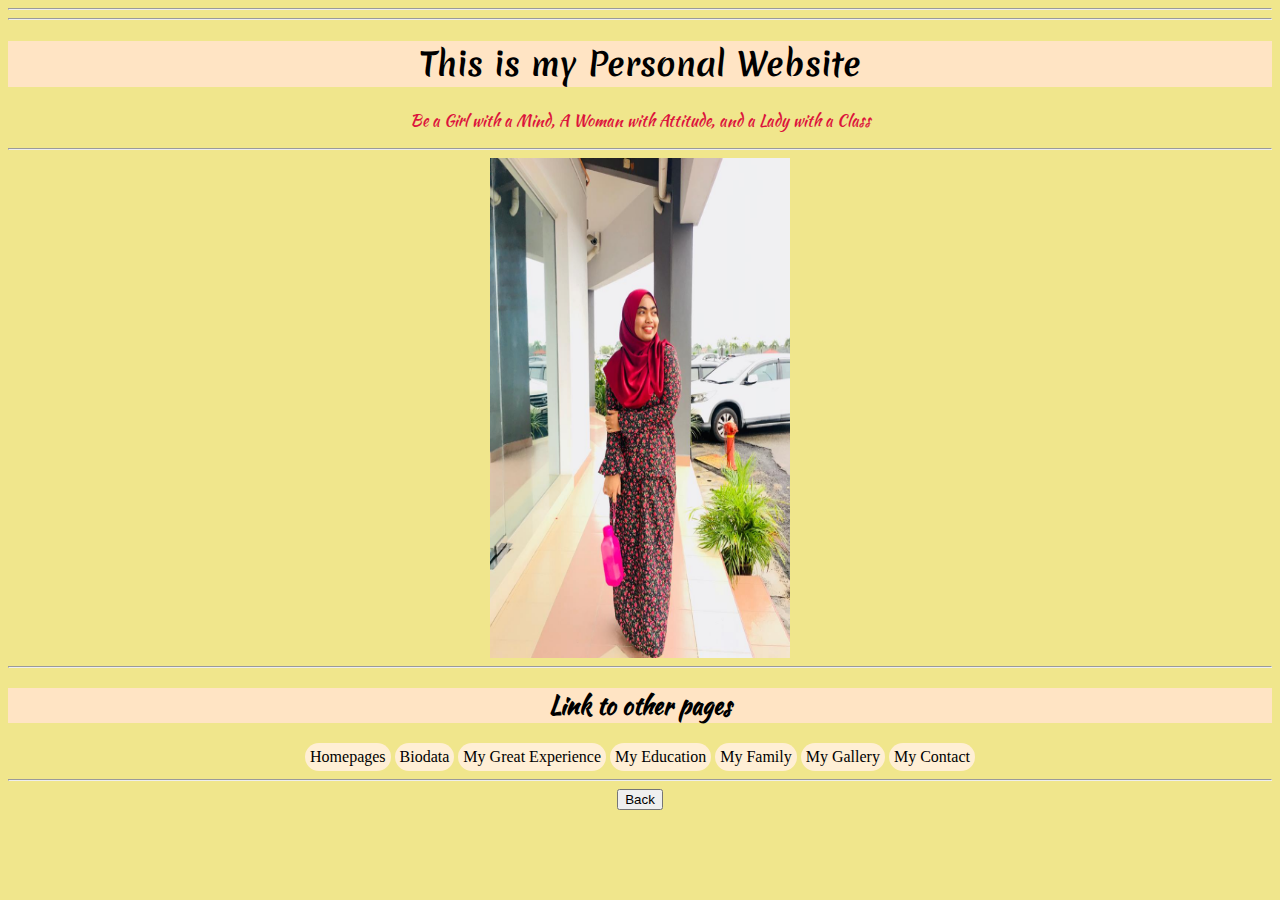
<file: index.html>
<!DOCTYPE.html>
<html>
     <head>
	      <title>My Personal Website</title>

	      <title>My Personal Website</title>
	       <style>
	      	   a:link, a:visited
	      	        {
	      	          background-color: papayawhip;
	      	          color: black;
	      	          padding: 5px;
	      	          text-align: center;
	      	          text-decoration: none;
	      	          display: inline-block;
	      	          border-radius: 25px

	      	        }
	      	   a:hover, a:active
	      	   {
	      	   	background-color: darkgoldenrod;

	         	
	      	   } 

	      </style>	  
<hr>

     </head>
    
<body>

<hr>
<center><h1 style="background-color: bisque">This is my Personal Website</h1></center>
<center><p style="color: crimson">Be a Girl with a Mind, A Woman with Attitude, and a Lady with a Class</p></center>
<hr>

<center><img src="sabila.jpeg" height="500px" width="300px">


<hr>
<center><h2 style="background-color: bisque">Link to other pages</h2></center>

<center>
   <a href="index.html">Homepages</a>
   <a href="biodata.html">Biodata</a>
   <a href="experience.html">My Great Experience</a>
   <a href="education.html">My Education</a>
   <a href="family.html">My Family</a>
   <a href="gallery.html">My Gallery</a>
   <a href="contact.html">My Contact</a>
   

</center>
<hr>

<button onclick="document.location = 'links.html'">Back</button>

<link rel="stylesheet" type="text/css" href="style.css">
	      <link href="https://fonts.googleapis.com/css2?family=Kaushan+Script&family=Merienda:wght@700&display=swap" rel="stylesheet">
	      <link href="https://fonts.googleapis.com/css2?family=Kaushan+Script&display=swap" rel="stylesheet">
</body>
</html>
</file>
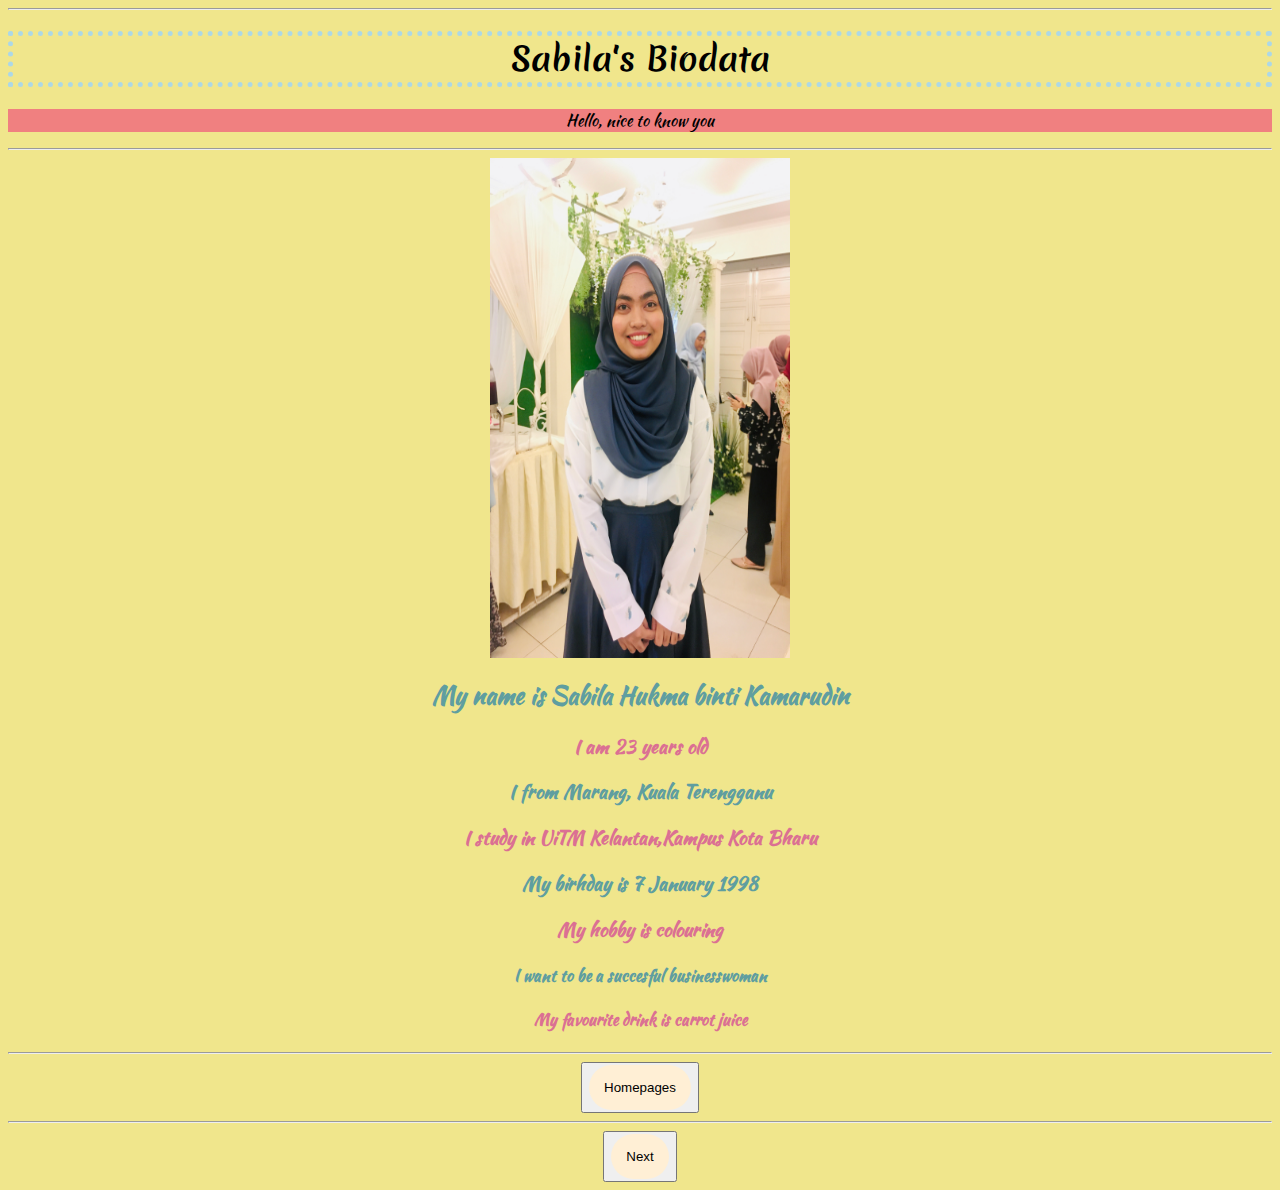
<file: biodata.html>
<!DOCTYPE .html>
<html>
     <head>
	      <title>My Biodata</title>

	       <style>
	      	   a:link, a:visited
	      	        {
	      	          background-color: papayawhip;
	      	          color: black;
	      	          padding: 15px;
	      	          text-align: center;
	      	          text-decoration: none;
	      	          display: inline-block;
	      	          border-radius: 40px

	      	        }
	      	   a:hover, a:active
	      	   {
	      	   	background-color: darkgoldenrod;

	         	
	      	   } 

	      </style>	  
     </head>
<body>

<hr>
<center><h1 style="border: 5px dotted lightblue">Sabila's Biodata</h1></center>
<center><p style="background-color: lightcoral">Hello, nice to know you</p></center>
<hr>


<center><img src="hukma.JPG" height="500px" width="300px"></center>

<center><h2 style="color: cadetblue">My name is Sabila Hukma binti Kamarudin</h1></center>
<center><h3 style="color: palevioletred">I am 23 years old</h3></center>
<center><h3 style="color: cadetblue">I from Marang, Kuala Terengganu</h3></center>
<center><h3 style="color: palevioletred">I study in UiTM Kelantan,Kampus Kota Bharu</h3></center>
<center><h3 style="color: cadetblue">My birhday is 7 January 1998</h3></center>
<center><h3 style="color: palevioletred">My hobby is colouring</h3></center>
<center><h4 style="color: cadetblue">I want to be a succesful businesswoman</h4></center>
<center><h4 style="color: palevioletred">My favourite drink is carrot juice</h4></center>
<hr>
<center><button><a href="index.html">Homepages</a></button></center>
<hr>
<center><button><a href="experience.html">Next</a></button></center>

<link rel="stylesheet" type="text/css" href="style.css">
	      <link href="https://fonts.googleapis.com/css2?family=Kaushan+Script&family=Merienda:wght@700&display=swap" rel="stylesheet">
	      <link href="https://fonts.googleapis.com/css2?family=Kaushan+Script&display=swap" rel="stylesheet">



</body>
</html>
</file>
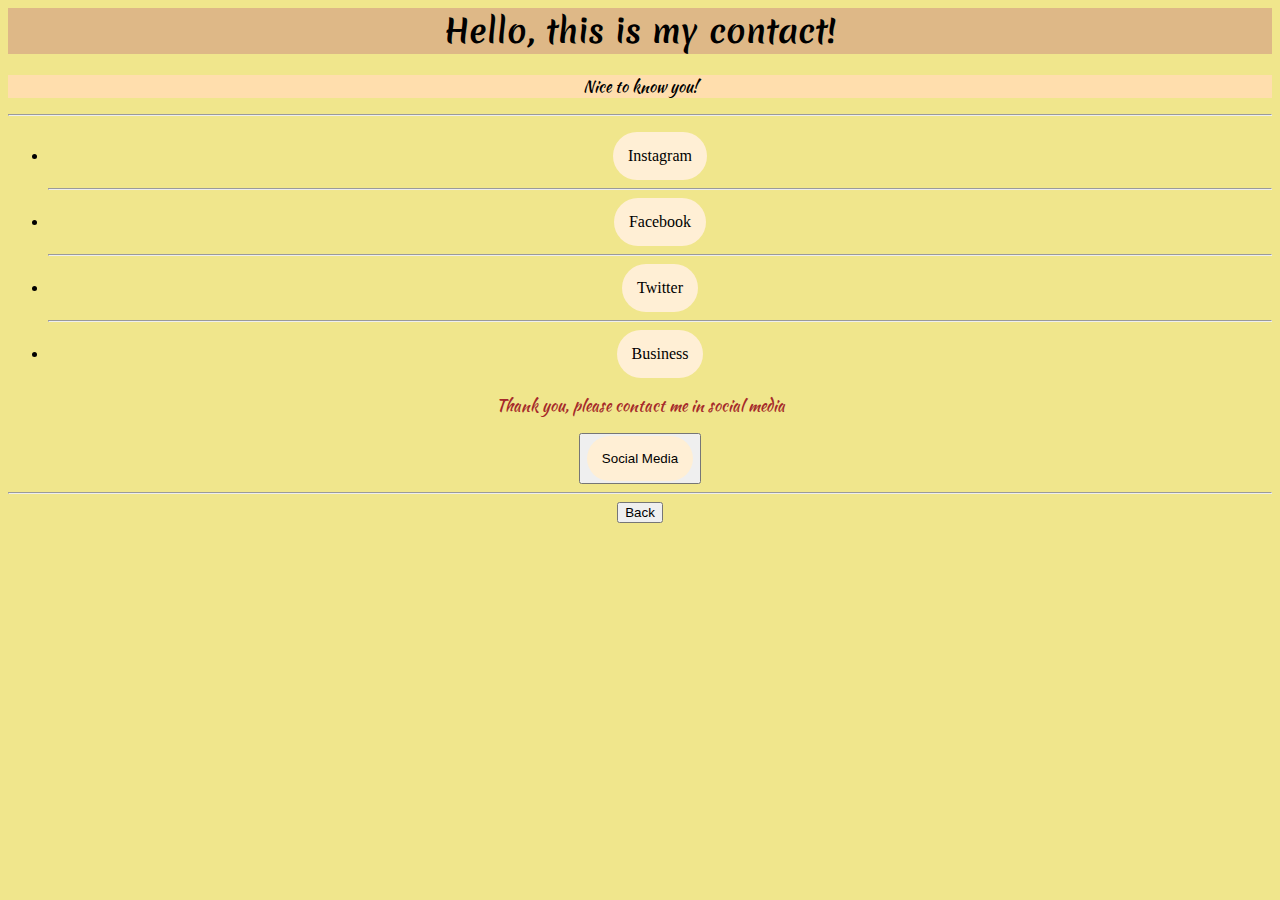
<file: contact.html>
<!DOCTYPE .html>
<html>
     <head>
	      <title>My Contact</title>
	       <style>
	      	   a:link, a:visited
	      	        {
	      	          background-color: papayawhip;
	      	          color: black;
	      	          padding: 15px;
	      	          text-align: center;
	      	          text-decoration: none;
	      	          display: inline-block;
	      	          border-radius: 25px

	      	        }
	      	   a:hover, a:active
	      	   {
	      	   	background-color: darkgoldenrod;

	         	
	      	   } 

	      </style>	 
     </head>
<body>

<center><h1 style="background-color: burlywood">Hello, this is my  contact!</h1></center>
<center><p style="background-color: navajowhite"> Nice to know you!</p></center>

<hr><center>
<ul>
	
   <li><a href="https://www.instagram.com/sabila.hukma/">Instagram</a></li>
   <hr>
   <li><a href="https://www.facebook.com/sabila.kamarudin.9/">Facebook</a></li>
   <hr>
   <li><a href="https://twitter.com/SabilaHukma">Twitter</a></li>
   <hr>
   <li><a href="https://www.instagram.com/hukmashijab/">Business</a></li>

</ul>	
</center>


<center><p style="color: brown">Thank you, please contact me in social media</p></center>

<center><button><a href="https://socl.co/sabila.hukma">Social Media</a></button></center>
<hr>



<center><button onclick="document.location = 'links.html'">Back</button></center>


<link rel="stylesheet" type="text/css" href="style.css">
	      <link href="https://fonts.googleapis.com/css2?family=Kaushan+Script&family=Merienda:wght@700&display=swap" rel="stylesheet">
	      <link href="https://fonts.googleapis.com/css2?family=Kaushan+Script&display=swap" rel="stylesheet">

</body>
</html>
</file>
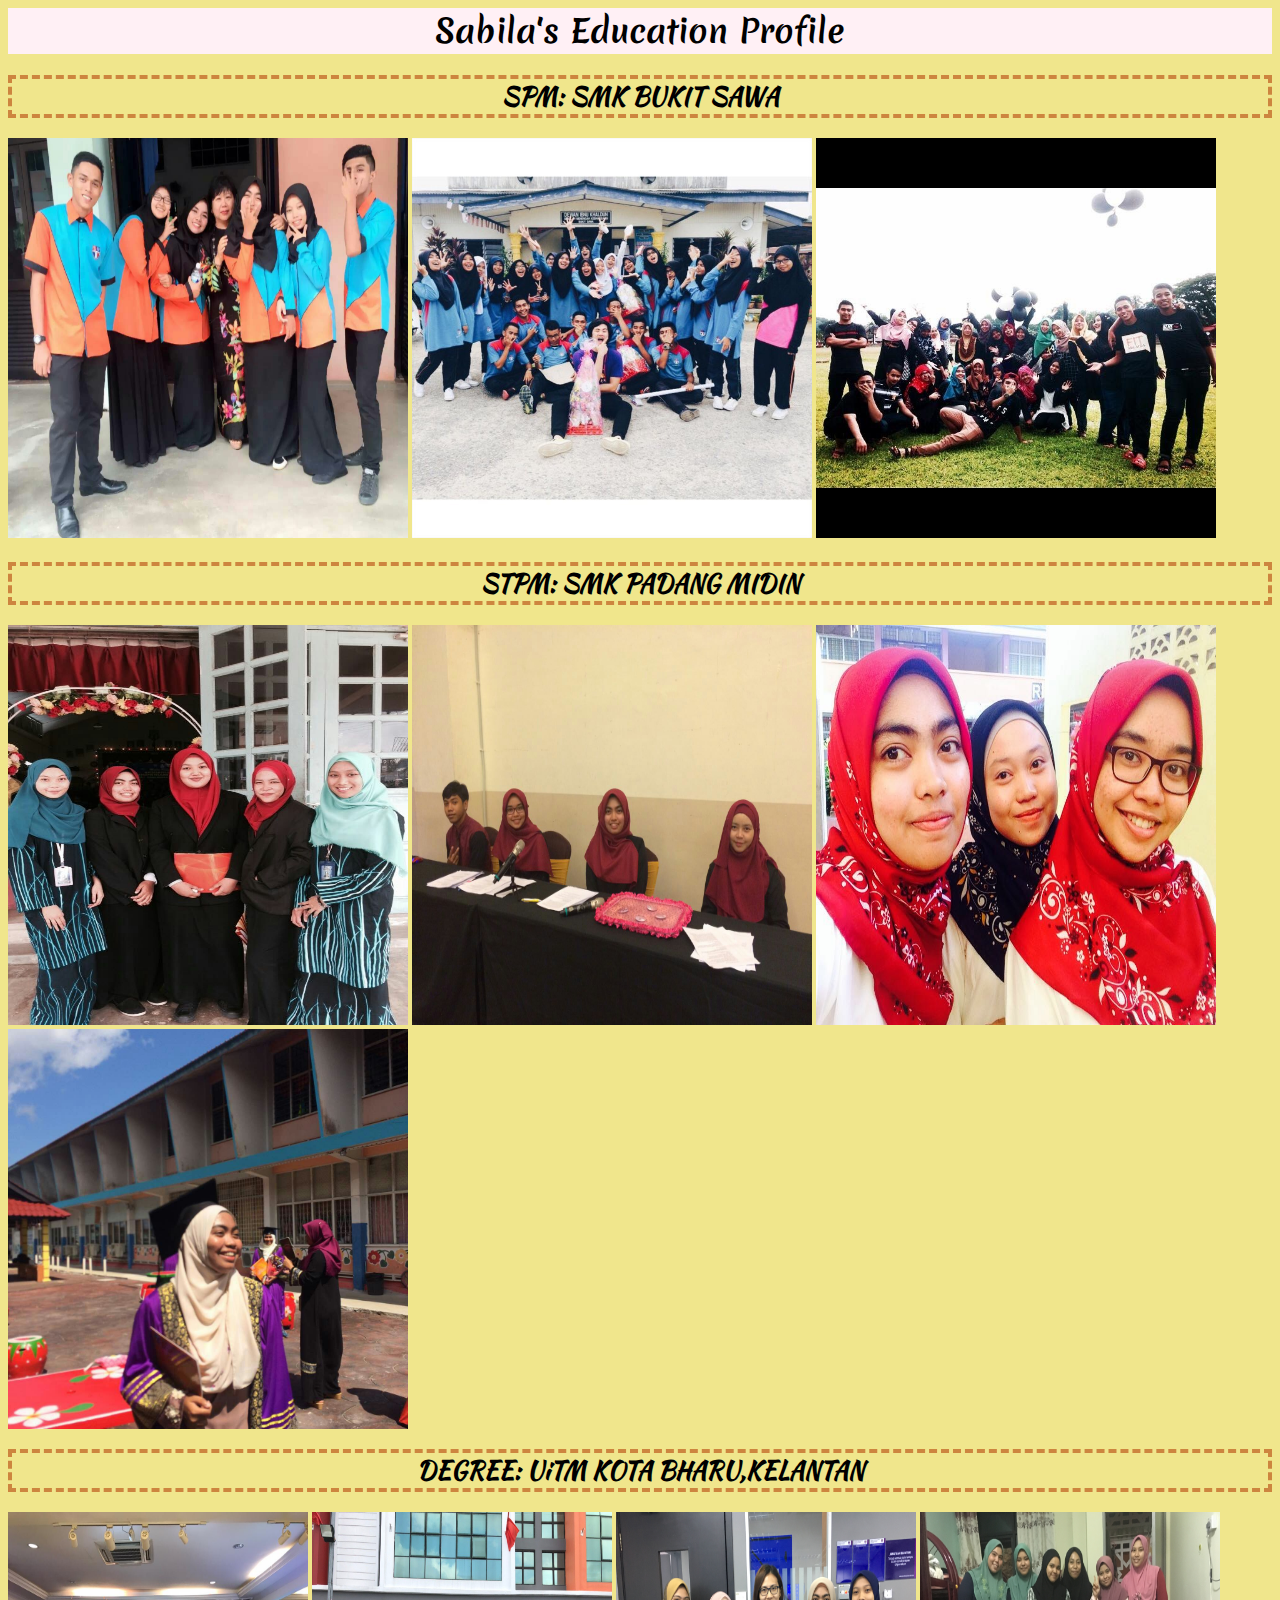
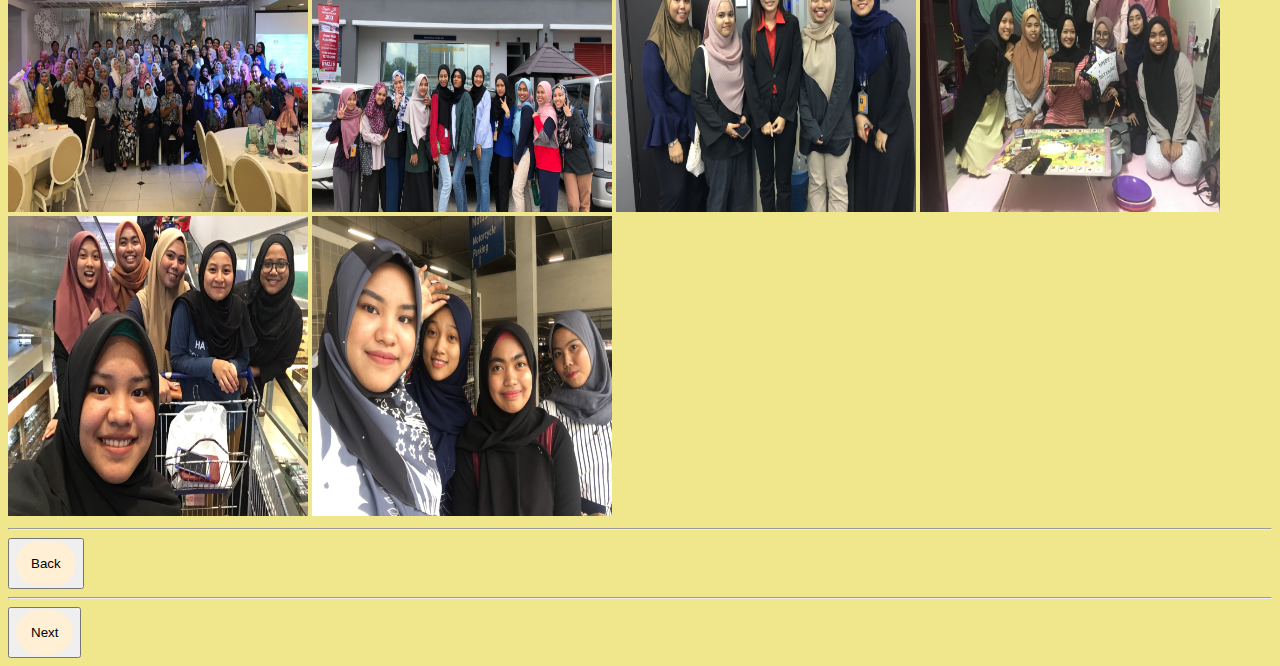
<file: education.html>
<!DOCTYPE.html>
<html>
     <head>
	      <title>My Education</title>
	        <style>
	      	   a:link, a:visited
	      	        {
	      	          background-color: papayawhip;
	      	          color: black;
	      	          padding: 15px;
	      	          text-align: center;
	      	          text-decoration: none;
	      	          display: inline-block;
	      	          border-radius: 25px

	      	        }
	      	   a:hover, a:active
	      	   {
	      	   	background-color: darkgoldenrod;

	         	
	      	   } 

	      </style>	 
     </head>
<body>

<center><h1 style="background-color: lavenderblush">Sabila's Education Profile</h1></center>


<center><h2 style="border:4px dashed peru">SPM: SMK BUKIT SAWA</h2></center>

<img src="smkbs.JPG" height="400px" width="400px">
<img src="smkbs2.JPG" height="400px" width="400px">
<img src="smkbs3.JPG" height="400px" width="400px">


<center><h2 style="border:4px dashed peru">STPM: SMK PADANG MIDIN</h2></center>

<img src="smkpm.JPG" height="400px" width="400px">
<img src="smkpm1.JPG" height="400px" width="400px">
<img src="smkpm2.JPG" height="400px" width="400px">
<img src="smkpm3.JPG" height="400px" width="400px">


<center><h2 style="border:4px dashed peru">DEGREE: UiTM KOTA BHARU,KELANTAN</h2></center>

<img src="uitm1.JPG" height="300px" width="300px">
<img src="uitm2.JPG" height="300px" width="300px">
<img src="uitm3.JPG" height="300px" width="300px">
<img src="uitm4.JPG" height="300px" width="300px">
<img src="uitm5.JPG" height="300px" width="300px">
<img src="uitm6.JPG" height="300px" width="300px">



<hr>
<button><a href="experience.html">Back</a></button>
<hr>
<button><a href="family.html">Next</a></button>

<link rel="stylesheet" type="text/css" href="style.css">
	      <link href="https://fonts.googleapis.com/css2?family=Kaushan+Script&family=Merienda:wght@700&display=swap" rel="stylesheet">
	      <link href="https://fonts.googleapis.com/css2?family=Kaushan+Script&display=swap" rel="stylesheet">

</body>
</html>
</file>
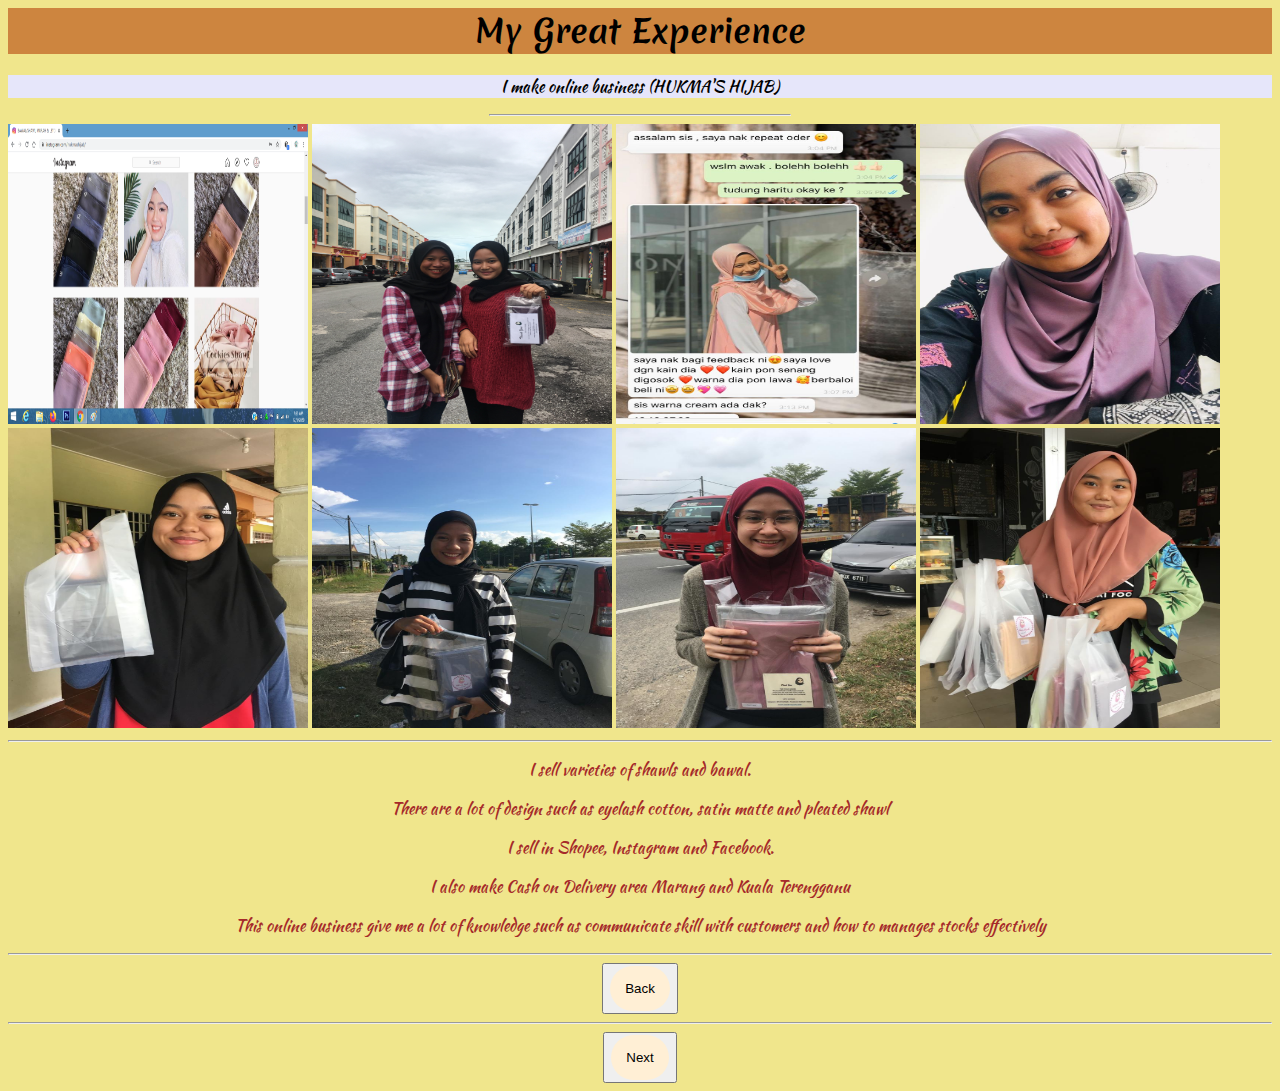
<file: experience.html>
<!DOCTYPE.html>
<html>
     <head>
	      <title>My Experience</title>
	      <style>
	      	   a:link, a:visited
	      	        {
	      	          background-color: papayawhip;
	      	          color: black;
	      	          padding: 15px;
	      	          text-align: center;
	      	          text-decoration: none;
	      	          display: inline-block;
	      	          border-radius: 25px

	      	        }
	      	   a:hover, a:active
	      	   {
	      	   	background-color: darkgoldenrod;

	         	
	      	   } 

	      </style>	  
     </head>
<body>

<center><h1 style="background-color: peru"> My Great Experience</h1></center>
<center><p style="background-color: lavender">I make online business (HUKMA'S HIJAB)</p></center>
<hr

<img src="hukmashijab.jpg" height="300px" width="300px">
<img src="hukmashijab1.png" height="300px" width="300px">
<img src="hukmashijab2.JPG" height="300px" width="300px">
<img src="hukmashijab3.jpeg" height="300px" width="300px">
<img src="hukmashijab4.jpeg" height="300px" width="300px">
<img src="hukmashijab5.jpeg" height="300px" width="300px">
<img src="hukmashijab6.jpeg" height="300px" width="300px">
<img src="hukmashijab7.jpeg" height="300px" width="300px">
<img src="hukmashijab8.jpeg" height="300px" width="300px">

<hr>


<center><p style="color: brown">I sell varieties of shawls and bawal.</p></center>
<center><p style="color: brown">There are a lot of design such as eyelash cotton, satin matte and pleated shawl</p></center>
<center><p style="color: brown">I sell in Shopee, Instagram and Facebook.</p></center>
<center><p style="color: brown">I also make Cash on Delivery area Marang and Kuala Terengganu</p></center>
<center><p style="color: brown">This online business give me a lot of knowledge such as communicate skill with customers and how to manages stocks effectively</p></center>


<hr>

<center><button><a href="biodata.html">Back</a></button></center>
<hr>
<center><button><a href="education.html">Next</a></button></center>

<link rel="stylesheet" type="text/css" href="style.css">
	      <link href="https://fonts.googleapis.com/css2?family=Kaushan+Script&family=Merienda:wght@700&display=swap" rel="stylesheet">
	      <link href="https://fonts.googleapis.com/css2?family=Kaushan+Script&display=swap" rel="stylesheet">

</body>
</html>
</file>
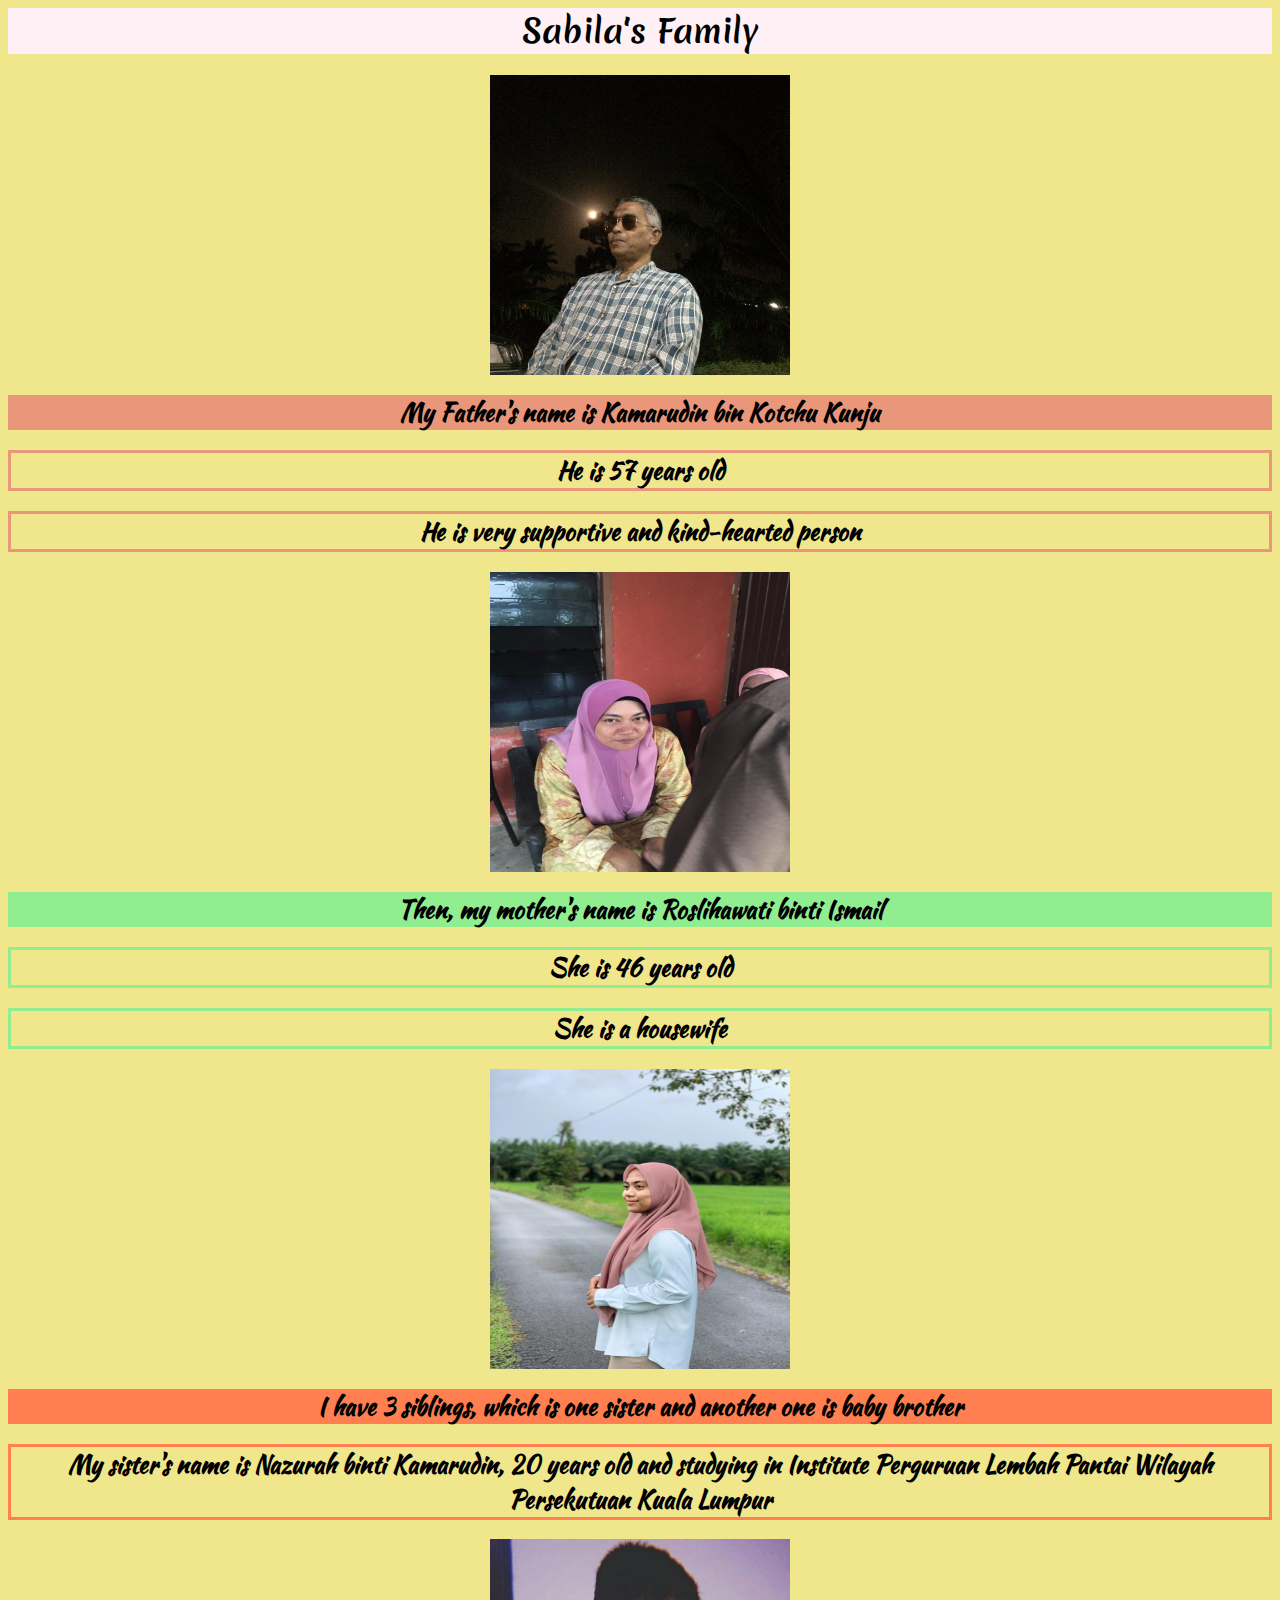
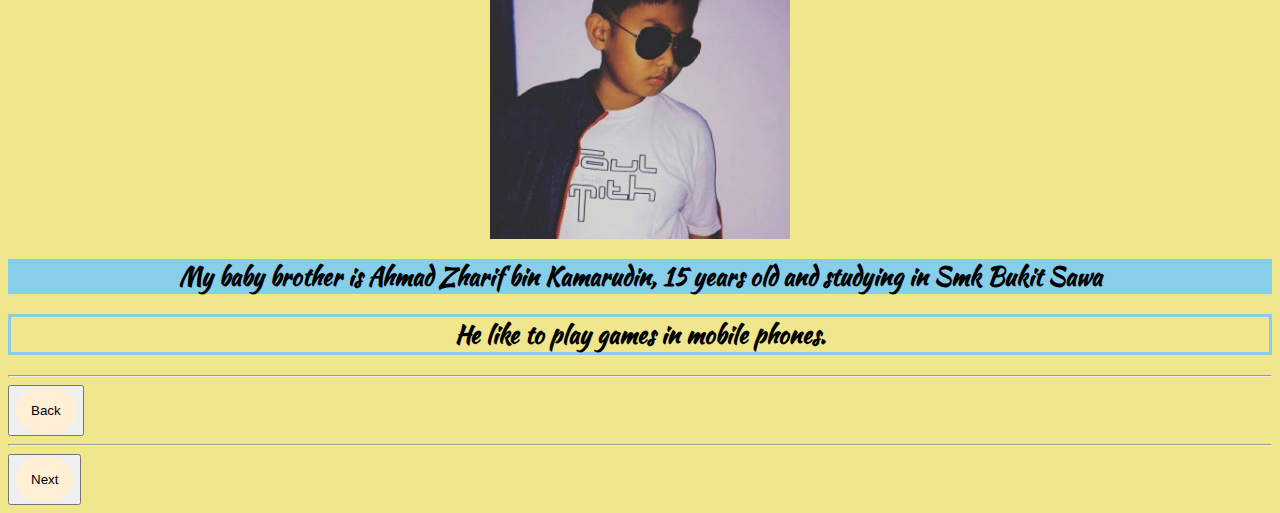
<file: family.html>
<!DOCTYPE.html>
<html>
     <head>
	      <title>My Family</title>
	        <style>
	      	   a:link, a:visited
	      	        {
	      	          background-color: papayawhip;
	      	          color: black;
	      	          padding: 15px;
	      	          text-align: center;
	      	          text-decoration: none;
	      	          display: inline-block;
	      	          border-radius: 25px

	      	        }
	      	   a:hover, a:active
	      	   {
	      	   	background-color: darkgoldenrod;

	         	
	      	   } 

	      </style>	 
     </head>
<body>

<center><h1 style="background-color: lavenderblush">Sabila's Family</h1></center>

<center><img src="family1.JPG" height="300px" width="300px"></center>

<center><h2 style="background-color: darksalmon">My Father's name is Kamarudin bin Kotchu Kunju</h2></center>
<center><h2 style="border:3px solid darksalmon">He is 57 years old</h2></center>
<center><h2 style="border:3px solid darksalmon">He is very supportive and kind-hearted person</h2></center>	

<center><img src="family11.jpeg" height="300px" width="300px"></center>

<center><h2 style="background-color: lightgreen">Then, my mother's name is Roslihawati binti Ismail</h2></center>
<center><h2 style="border:3px solid lightgreen">She is 46 years old</h2></center>
<center><h2 style="border:3px solid lightgreen">She is a housewife</h2></center>


<center><img src="zura.jpeg" height="300px" width="300px"></center>

<center><h2 style="background-color: coral">I have 3 siblings, which is one sister and another one is baby brother</h2></center>
<center><h2 style="border:3px solid coral">My sister's name is Nazurah binti Kamarudin, 20 years old and studying in Institute  Perguruan Lembah Pantai Wilayah Persekutuan Kuala Lumpur</h2></center>

<center><img src="family4.JPG" height="300px" width="300px"></center>

<center><h2 style="background-color: skyblue">My baby brother is Ahmad Zharif bin Kamarudin, 15 years old and studying in Smk Bukit Sawa</h2></center>

<center><h2 style="border:3px solid skyblue">He like to play games in mobile phones.</h2></center>

<hr>
<button><a href="education.html">Back</a></button>
<hr>
<button><a href="gallery.html">Next</a></button>

<link rel="stylesheet" type="text/css" href="style.css">
	      <link href="https://fonts.googleapis.com/css2?family=Kaushan+Script&family=Merienda:wght@700&display=swap" rel="stylesheet">
	      <link href="https://fonts.googleapis.com/css2?family=Kaushan+Script&display=swap" rel="stylesheet">

</body>
</html>
</file>
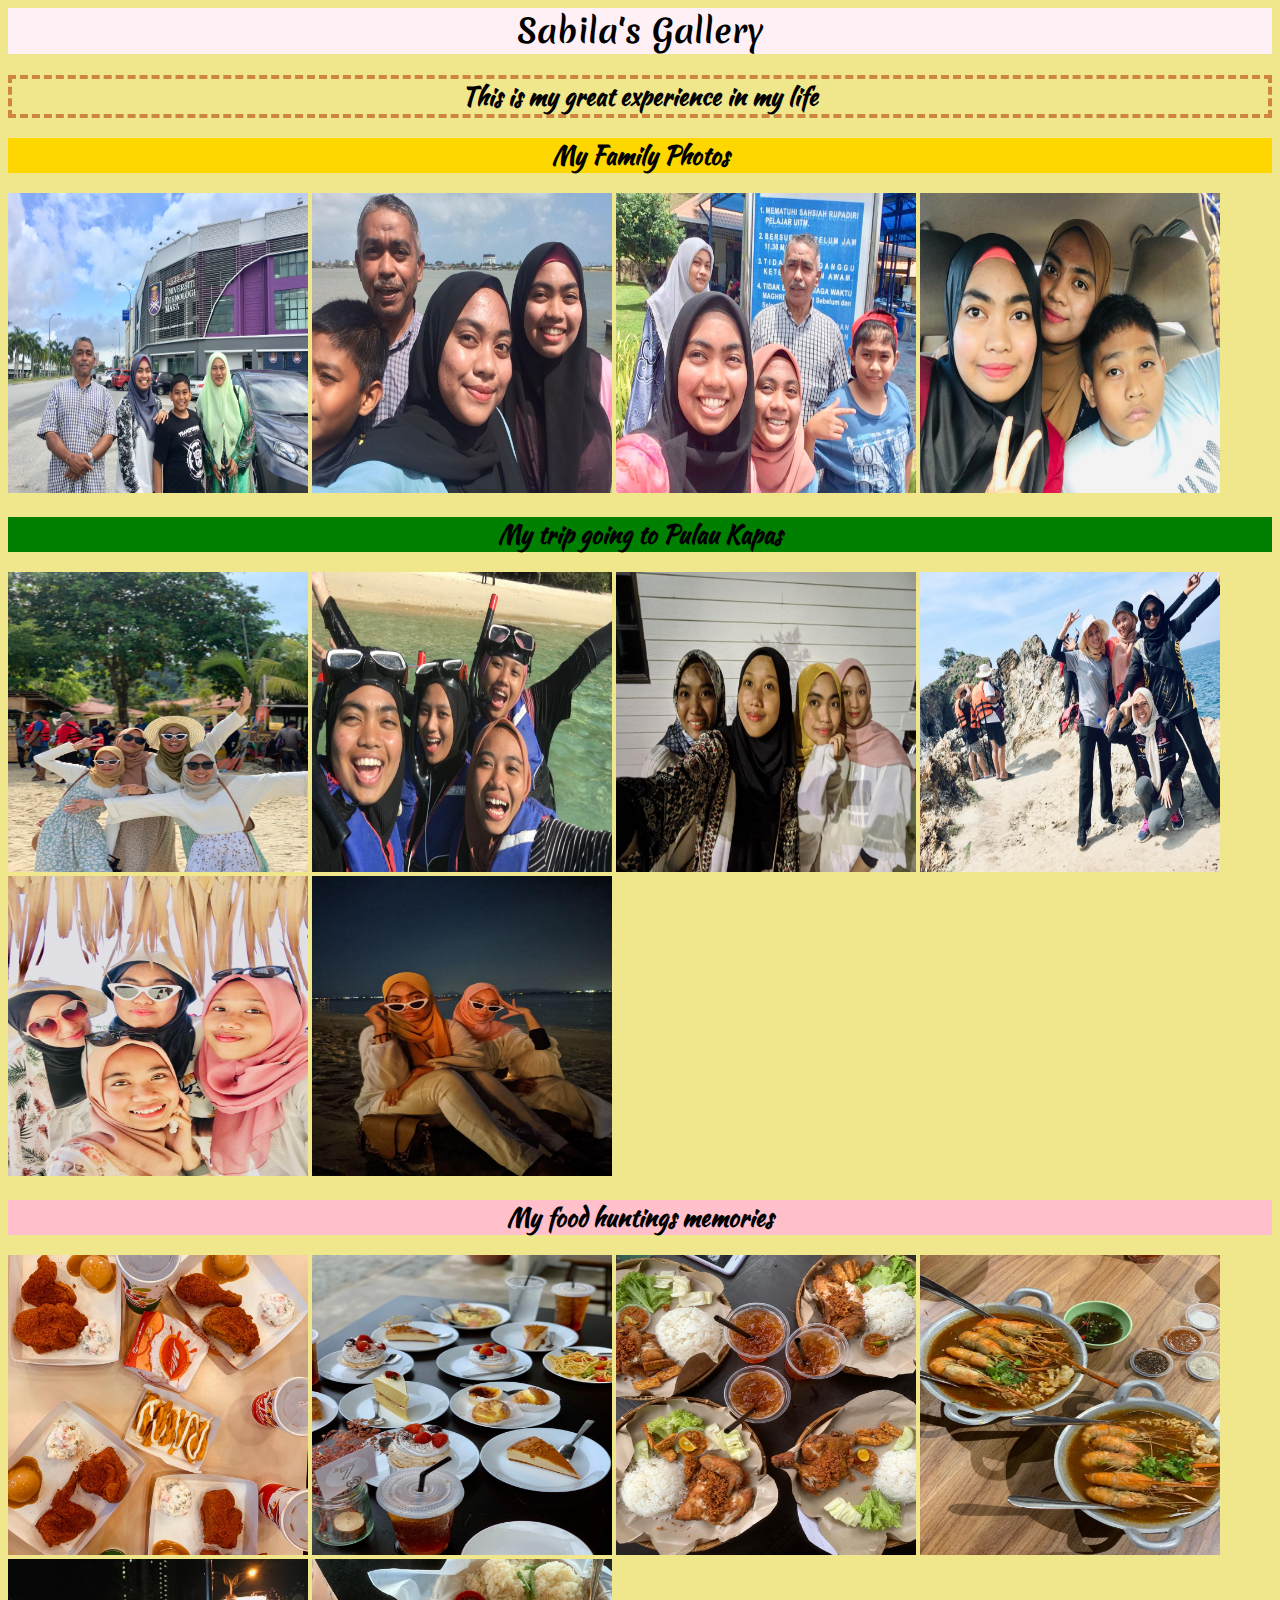
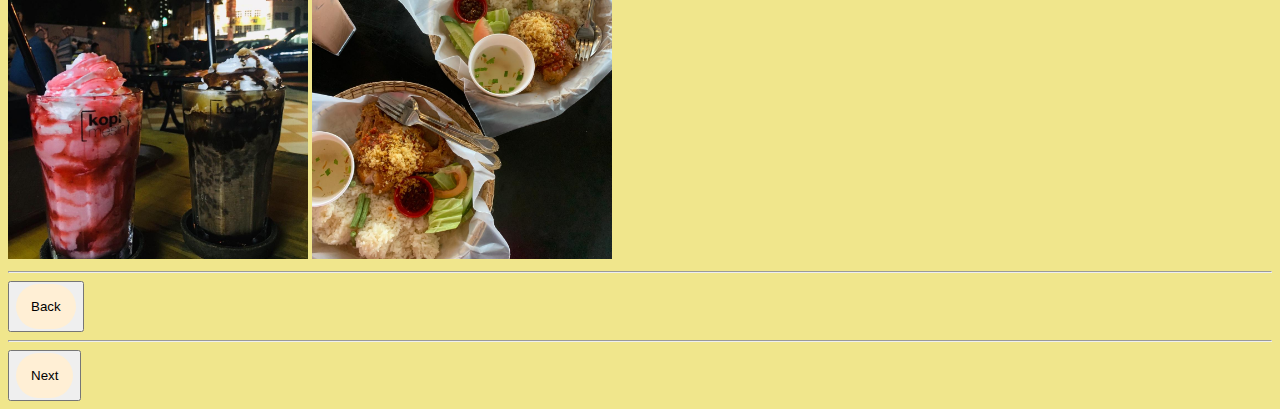
<file: gallery.html>
<!DOCTYPE.html>
<html>
     <head>
	      <title>My Gallery</title>
	        <style>
	      	   a:link, a:visited
	      	        {
	      	          background-color: papayawhip;
	      	          color: black;
	      	          padding: 15px;
	      	          text-align: center;
	      	          text-decoration: none;
	      	          display: inline-block;
	      	          border-radius: 25px

	      	        }
	      	   a:hover, a:active
	      	   {
	      	   	background-color: darkgoldenrod;

	         	
	      	   } 

	      </style>	 
     </head>
<body>

<center><h1 style="background-color: lavenderblush">Sabila's Gallery</h1></center>


<center><h2 style="border:4px dashed peru">This is my great experience in my life</h2></center>


<center><h2 style="background-color: gold">My Family Photos</h2></center>

<img src="family2.JPG" height="300px" width="300px">
<img src="family.JPG" height="300px" width="300px">
<img src="family5.JPG" height="300px" width="300px">
<img src="family12.jpeg" height="300px" width="300px">

<center><h2 style="background-color: green">My trip going to Pulau Kapas</h2></center>

<img src="kapas1.jpeg" height="300px" width="300px">
<img src="kapas2.jpeg" height="300px" width="300px">
<img src="kapas3.jpeg" height="300px" width="300px">
<img src="kapas.jpeg" height="300px" width="300px">
<img src="kapas4.jpeg" height="300px" width="300px">
<img src="kapas5.jpeg" height="300px" width="300px">


<center><h2 style="background-color: pink">My food huntings memories</h2></center>

<img src="food.jpeg" height="300px" width="300px">
<img src="food2.jpeg" height="300px" width="300px">
<img src="food3.jpeg" height="300px" width="300px">
<img src="food4.jpeg" height="300px" width="300px">
<img src="food5.jpeg" height="300px" width="300px">
<img src="food6.jpeg" height="300px" width="300px">



<hr>
<button><a href="family.html">Back</a></button>
<hr>
<button><a href="contact.html">Next</a></button>

<link rel="stylesheet" type="text/css" href="style.css">
	      <link href="https://fonts.googleapis.com/css2?family=Kaushan+Script&family=Merienda:wght@700&display=swap" rel="stylesheet">
	      <link href="https://fonts.googleapis.com/css2?family=Kaushan+Script&display=swap" rel="stylesheet">

</body>
</html>
</file>
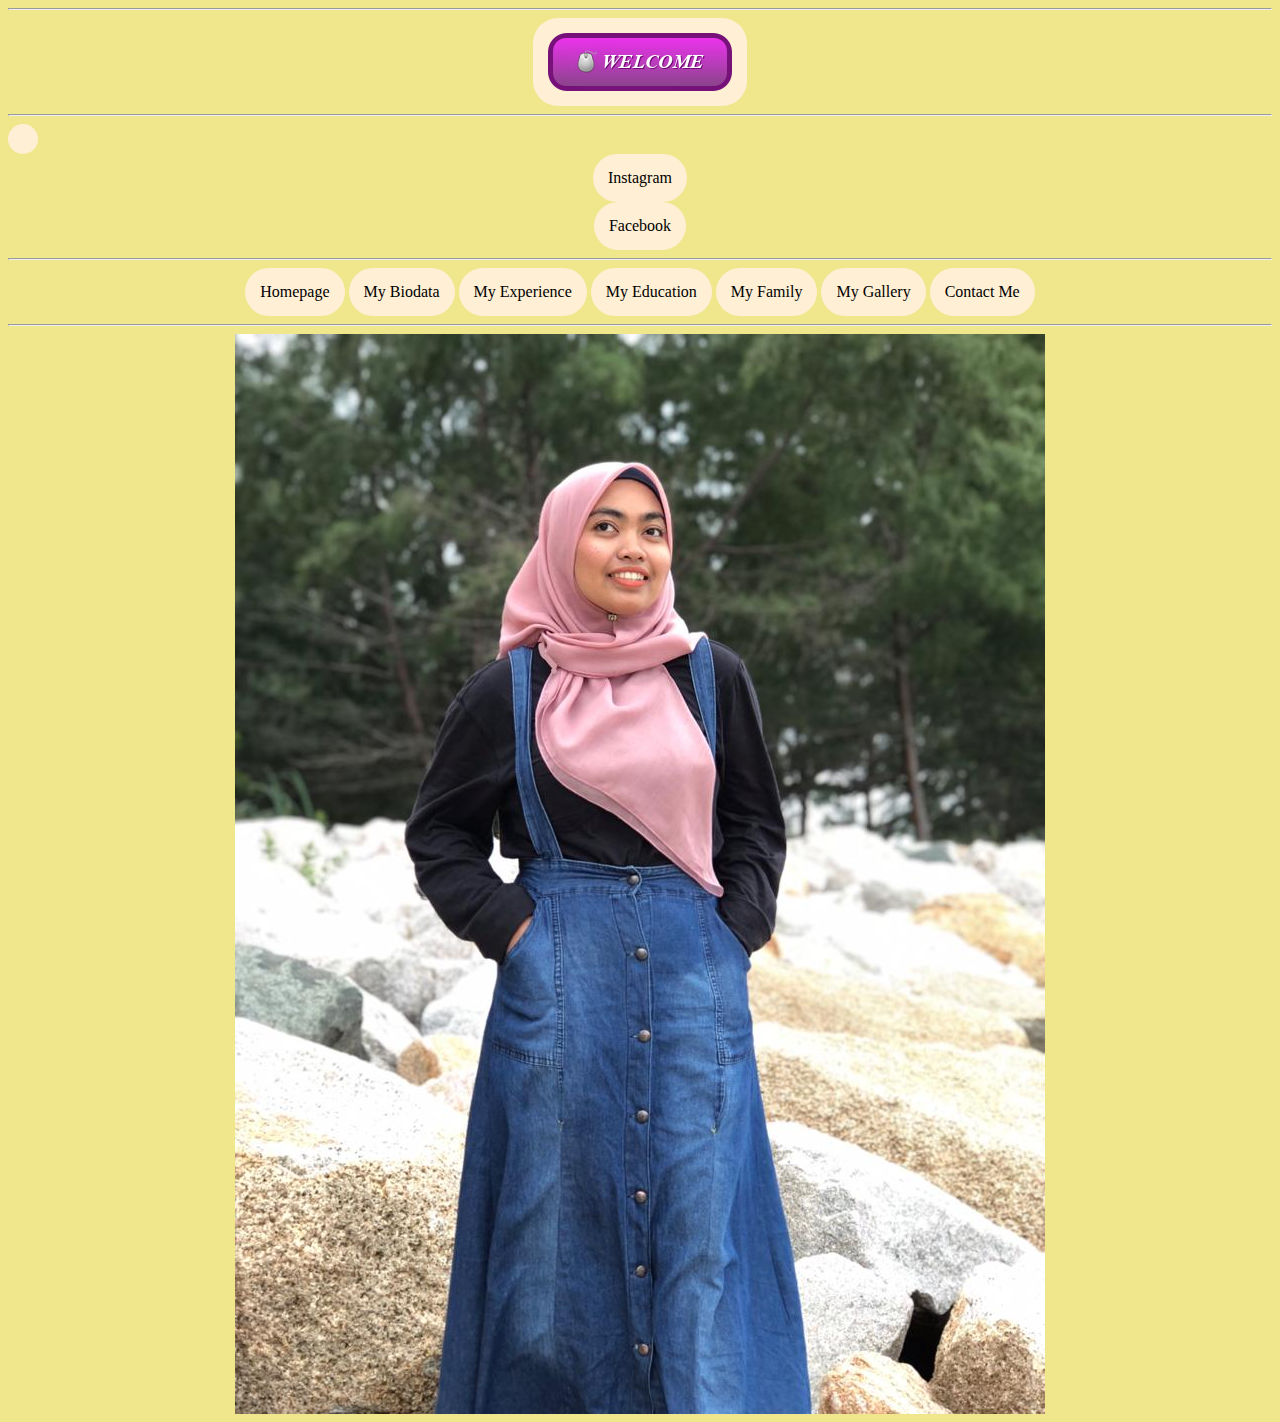
<file: links.html>
<!DOCTYPE.html>
<html>
     <head>
	      <title>HTML Links</title>
	      <style>
	      	   a:link, a:visited
	      	        {
	      	          background-color: papayawhip;
	      	          color: black;
	      	          padding: 15px;
	      	          text-align: center;
	      	          text-decoration: none;
	      	          display: inline-block;
	      	          border-radius: 25px

	      	        }
	      	   a:hover, a:active
	      	   {
	      	   	background-color: darkgoldenrod;

	         	
	      	   } 

	      </style>	       
	      	      

     </head>
<body>


<hr>
<center><a href="index.html"><img src="button.png"></a></center>
<hr>


<!--internal links-->
<a href="index.html"></a>

<!--external links-->
             

<center><a href="https://www.instagram.com/sabila.hukma/">Instagram</a></center>


<center><a href="https://www.facebook.com/sabila.kamarudin.9/">Facebook</a></center>
<hr>
<!--Target attributes;_blank,_self,_parent,_top-->
<center>
<a href="index.html" target="_top">Homepage</a>
<a href="biodata.html" target="_self">My Biodata</a>
<a href="experience.html" target="_top">My Experience</a>
<a href="education.html" target="_self">My Education</a>
<a href="family.html" target="_self">My Family</a>
<a href="gallery.html" target="_self">My Gallery</a>
<a href="contact.html" target="_blank">Contact Me</a>
</center>
<hr>

<center><img src="bella.jpeg"></center>

<link rel="stylesheet" type="text/css" href="style.css">
	      <link href="https://fonts.googleapis.com/css2?family=Kaushan+Script&family=Merienda:wght@700&display=swap" rel="stylesheet">
	      <link href="https://fonts.googleapis.com/css2?family=Kaushan+Script&display=swap" rel="stylesheet">
</body>
</html>
</file>
<file: style.css>
body
   {
       background-color: khaki;


   }

h1
  {
      font-family: 'Merienda', cursive;

  }

h2
   {
     font-family: 'Kaushan Script', cursive;
   }

h3
{
   font-family: 'Kaushan Script', cursive;
}

h4
{
  font-family: 'Kaushan Script', cursive;
}


p
  {

  	  font-family: 'Kaushan Script', cursive;
  }
</file>
